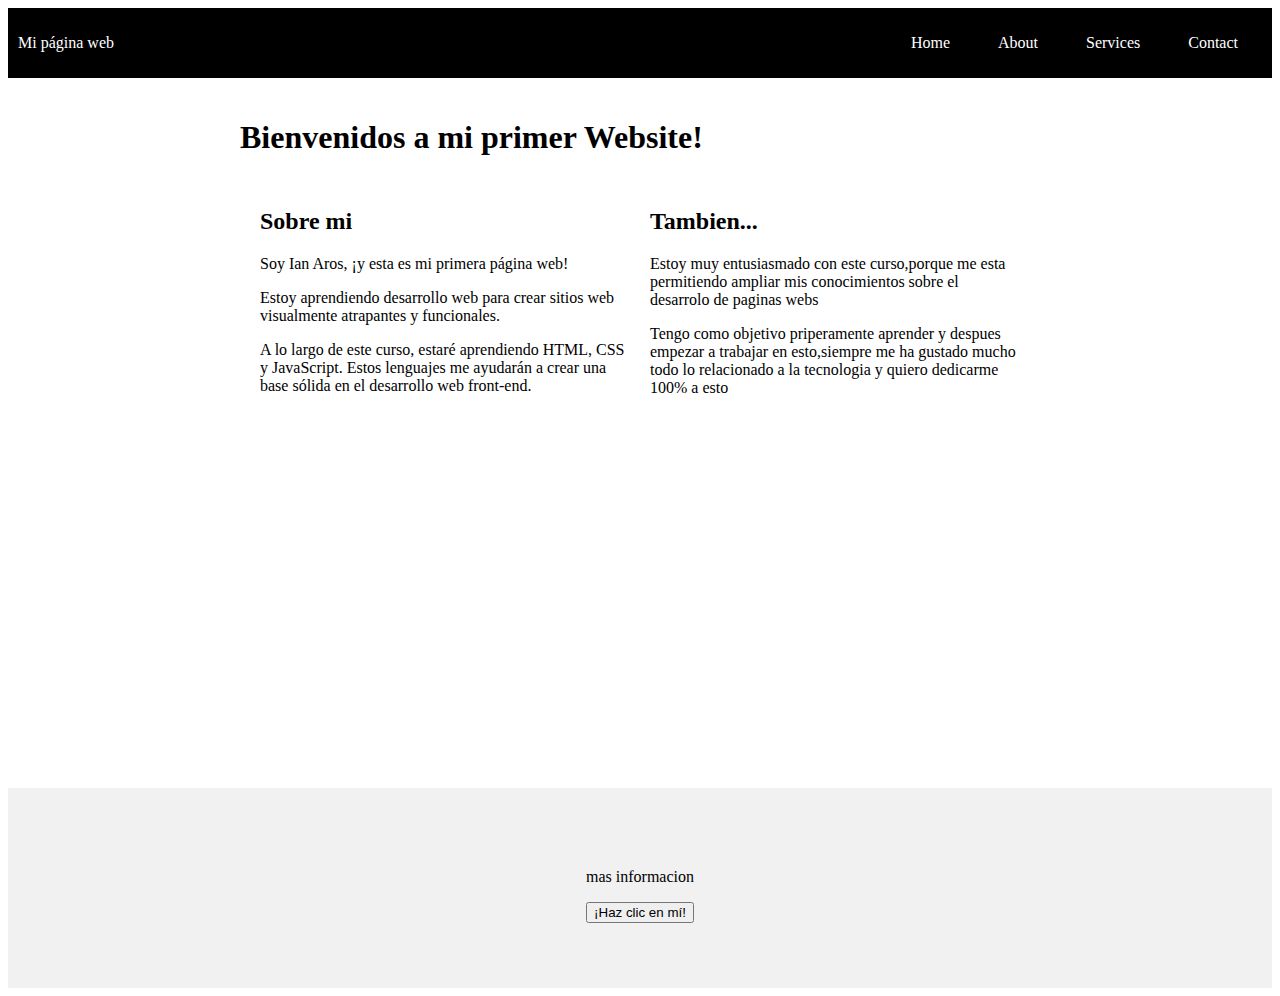
<file: index.html>
<!DOCTYPE html>
<html lang="en">
<head>
  <meta charset="UTF-8">
  <meta http-equiv="X-UA-Compatible" content="IE=edge">
  <meta name="viewport" content="width=device-width, initial-scale=1.0">
  <link rel="stylesheet" href="style7.css">
  <title>Document</title>
</head>
<body>
    <header>
    <div class="container-nav">
        <nav class="navbar" role="navigation">
          <a href="#" class="brand">Mi página web</a>
          <ul class="nav-links">
            <li><a href="index.html">Home</a></li>
            <li><a href="acercade.html">About</a></li>
            <li><a href="servicios.html">Services</a></li>
            <li><a href="contactos.html">Contact</a></li>
          </ul>
        </nav>
        <button class="button-menu-toggle">Menu</button>
      </div>
    
    </header>
    <main>
    <div class="container">
      <h1>Bienvenidos a mi primer Website!</h1>
        <div class="row">
          <div class="column">
            <h2>Sobre mi</h2>
              <p>Soy Ian Aros, ¡y esta es mi primera página web!</p>
              <p>Estoy aprendiendo desarrollo web para crear sitios web visualmente atrapantes y funcionales.</p>
              <p>A lo largo de este curso, estaré aprendiendo HTML, CSS y JavaScript. Estos lenguajes me ayudarán a crear una base sólida en el desarrollo web front-end.</p>
          </div>
             <div class="column">
              <h2>Tambien...</h2>
              <p>Estoy muy entusiasmado con este curso,porque me esta permitiendo ampliar mis conocimientos sobre el desarrolo de paginas webs </p>
              <p>Tengo como objetivo priperamente aprender y despues empezar a trabajar en esto,siempre me ha gustado mucho todo lo relacionado a la tecnologia y quiero dedicarme 100% a esto</p>
          
             </div>
        </div>
    </div>
   <div class="video">
    <iframe width="560" height="315" src="https://www.youtube.com/embed/qWcwFMAqpME" title="YouTube video player" frameborder="0" allow="accelerometer; autoplay; clipboard-write; encrypted-media; gyroscope; picture-in-picture; web-share" allowfullscreen></iframe>
  </div>
    </main>
    <footer>
      <p>mas informacion</p>
      <button onClick="showAlert()" aria-label="Haz clic en mí">¡Haz clic en mí!</button>
    </footer>
      <script src="script.js"></script>
</body>
</html>
</file>
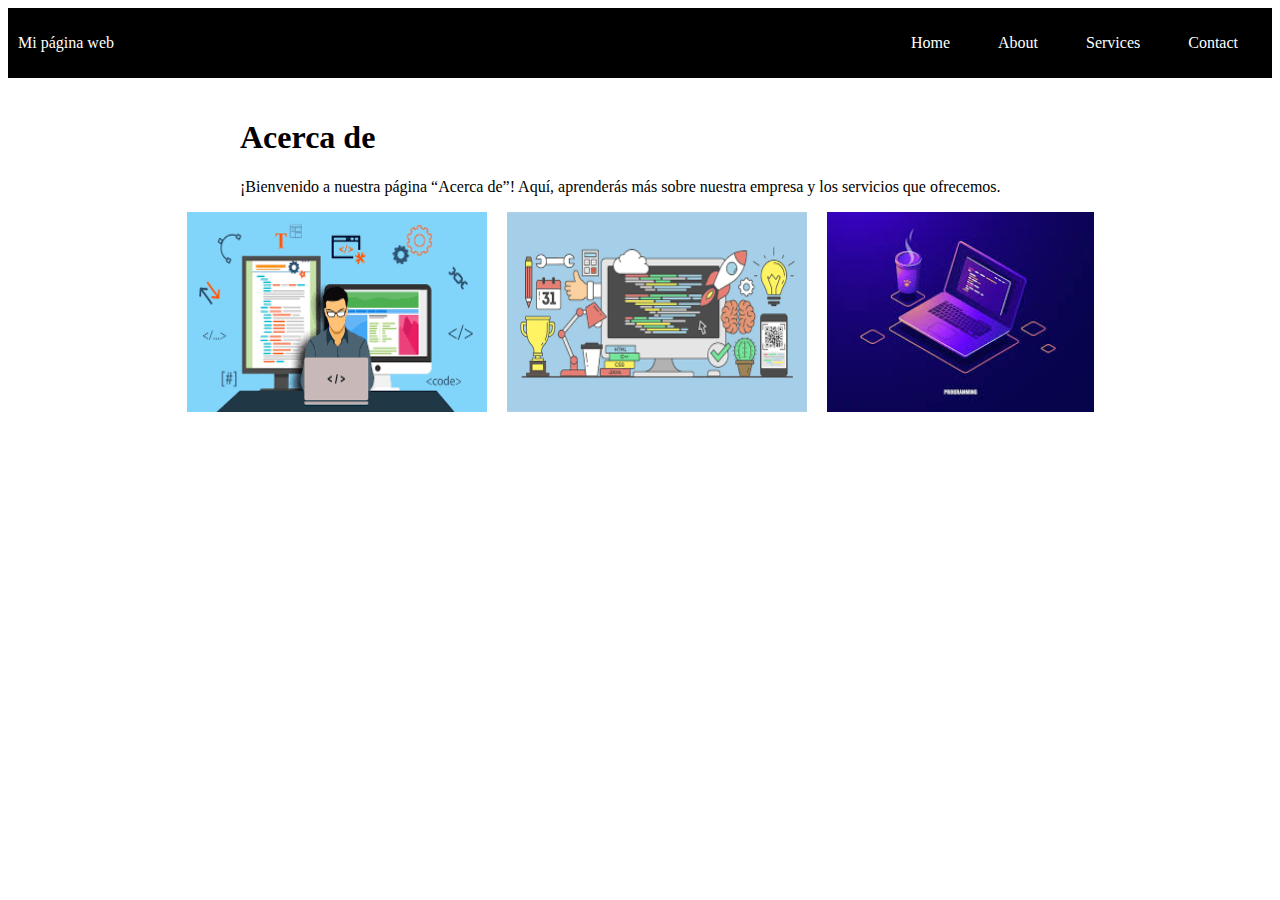
<file: acercade.html>
<!DOCTYPE html>
<html lang="en">
<head>
  <meta charset="UTF-8">
  <meta http-equiv="X-UA-Compatible" content="IE=edge">
  <meta name="viewport" content="width=device-width, initial-scale=1.0">
  <link rel="stylesheet" href="style7.css">
  <title>Document</title>
</head>
<body>

    <div class="container-nav">
        <nav class="navbar" role="navigation">
          <a href="#" class="brand">Mi página web</a>
          <ul class="nav-links">
            <li><a href="index.html">Home</a></li>
            <li><a href="acercade.html">About</a></li>
            <li><a href="servicios.html">Services</a></li>
            <li><a href="contactos.html">Contact</a></li>
          </ul>
        </nav>
        <button class="button-menu-toggle">Menu</button>
      </div>
      <div class="container">
      <h1>Acerca de</h1>
      <p>¡Bienvenido a nuestra página “Acerca de”! Aquí, aprenderás más sobre nuestra empresa y los servicios que ofrecemos.</p>
        <div class="container2">
        <img src="imagen.png" alt="Descripción de la imagen 1" />   
        <img src="imagen2.png" alt="Descripción de la imagen 2" />
        <img src="imagen3.png" alt="Descripción de la imagen 3" />
      </div>
      <script src="script.js"></script>
</body>
</html>
</file>
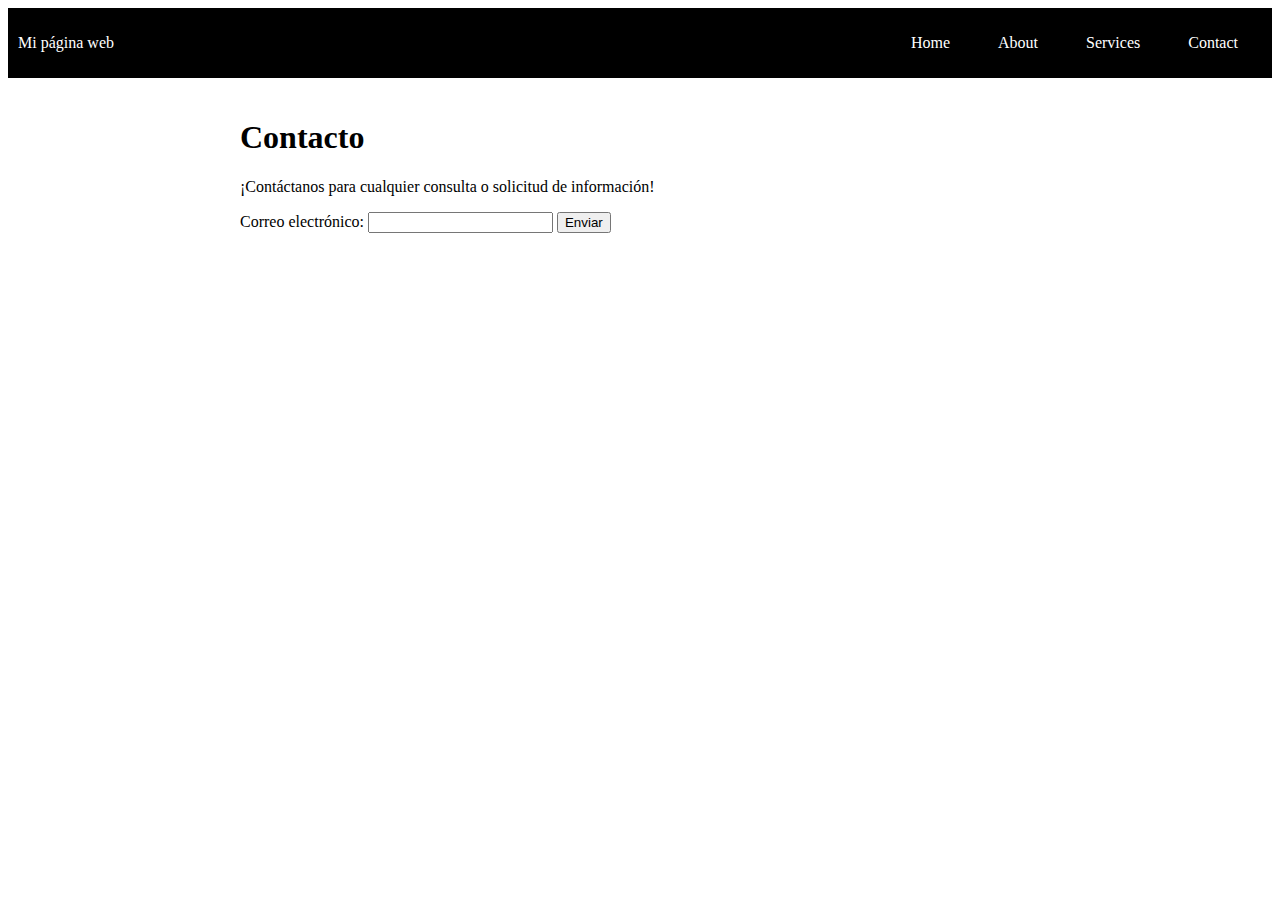
<file: contactos.html>
<!DOCTYPE html>
<html lang="en">
<head>
  <meta charset="UTF-8">
  <meta http-equiv="X-UA-Compatible" content="IE=edge">
  <meta name="viewport" content="width=device-width, initial-scale=1.0">
  <link rel="stylesheet" href="style7.css">
  <title>Document</title>
</head>
<body>

    <div class="container-nav">
        <nav class="navbar" role="navigation">
          <a href="#" class="brand">Mi página web</a>
          <ul class="nav-links">
            <li><a href="index.html">Home</a></li>
            <li><a href="acercade.html">About</a></li>
            <li><a href="servicios.html">Services</a></li>
            <li><a href="contactos.html">Contact</a></li>
          </ul>
        </nav>
        <button class="button-menu-toggle">Menu</button>
      </div>
      <div class="container">
      <h1>Contacto</h1>
        <p>¡Contáctanos para cualquier consulta o solicitud de información!</p>

    <script src="script.js"></script>
        <form id="myForm">
        <label for="email">Correo electrónico:</label>
        <input type="email" id="email" name="email" required>
        <button type="submit">Enviar</button>
         </form>
        
      </div>
</body>
</html>
</file>
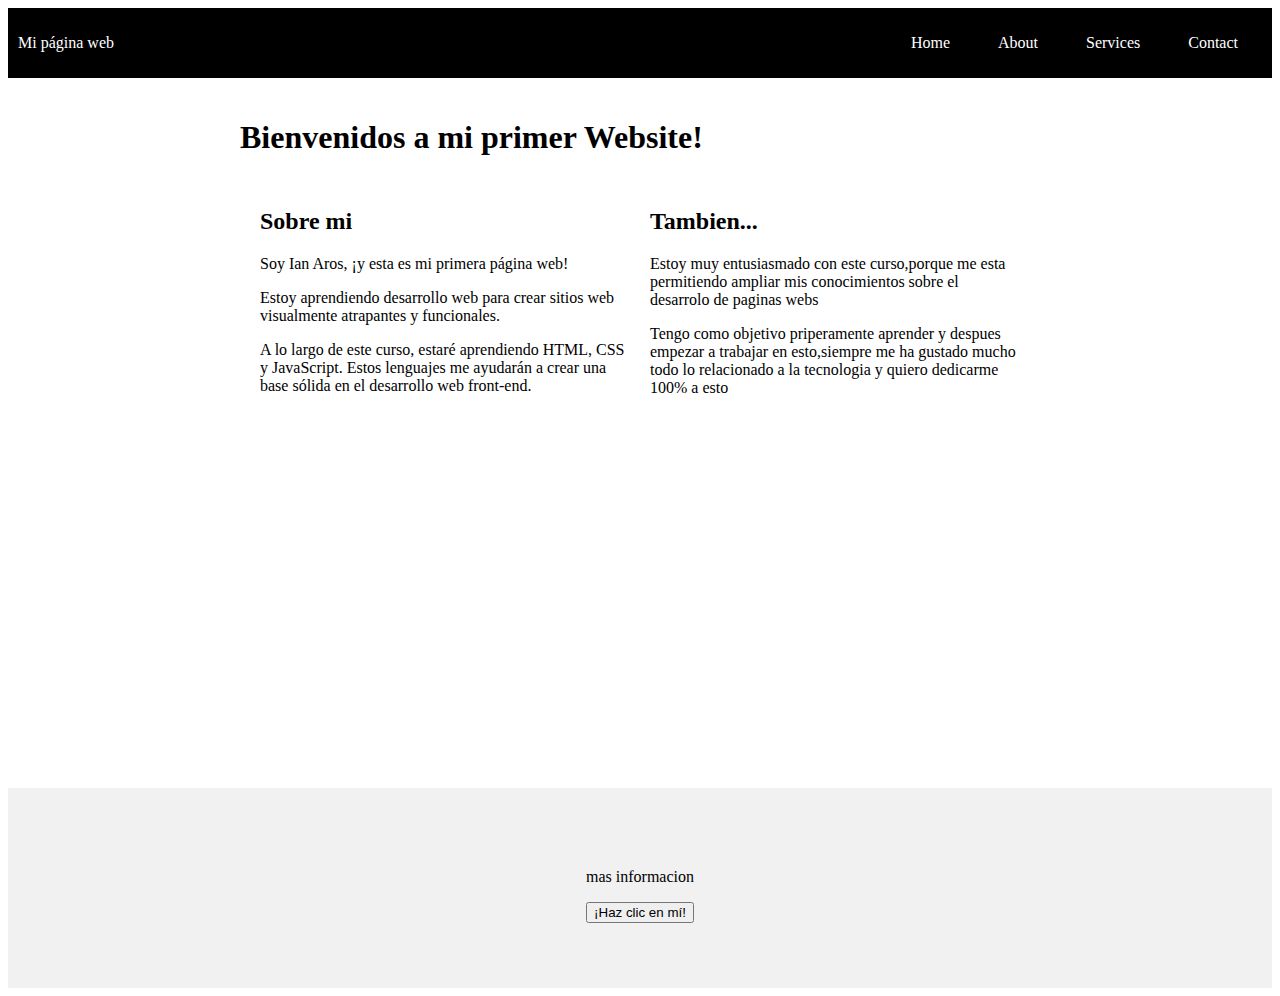
<file: inicio.html>
<!DOCTYPE html>
<html lang="en">
<head>
  <meta charset="UTF-8">
  <meta http-equiv="X-UA-Compatible" content="IE=edge">
  <meta name="viewport" content="width=device-width, initial-scale=1.0">
  <link rel="stylesheet" href="style7.css">
  <title>Document</title>
</head>
<body>
    <header>
    <div class="container-nav">
        <nav class="navbar" role="navigation">
          <a href="#" class="brand">Mi página web</a>
          <ul class="nav-links">
            <li><a href="inicio.html">Home</a></li>
            <li><a href="acercade.html">About</a></li>
            <li><a href="servicios.html">Services</a></li>
            <li><a href="contactos.html">Contact</a></li>
          </ul>
        </nav>
        <button class="button-menu-toggle">Menu</button>
      </div>
    
    </header>
    <main>
    <div class="container">
      <h1>Bienvenidos a mi primer Website!</h1>
        <div class="row">
          <div class="column">
            <h2>Sobre mi</h2>
              <p>Soy Ian Aros, ¡y esta es mi primera página web!</p>
              <p>Estoy aprendiendo desarrollo web para crear sitios web visualmente atrapantes y funcionales.</p>
              <p>A lo largo de este curso, estaré aprendiendo HTML, CSS y JavaScript. Estos lenguajes me ayudarán a crear una base sólida en el desarrollo web front-end.</p>
          </div>
             <div class="column">
              <h2>Tambien...</h2>
              <p>Estoy muy entusiasmado con este curso,porque me esta permitiendo ampliar mis conocimientos sobre el desarrolo de paginas webs </p>
              <p>Tengo como objetivo priperamente aprender y despues empezar a trabajar en esto,siempre me ha gustado mucho todo lo relacionado a la tecnologia y quiero dedicarme 100% a esto</p>
          
             </div>
        </div>
    </div>
   <div class="video">
    <iframe width="560" height="315" src="https://www.youtube.com/embed/qWcwFMAqpME" title="YouTube video player" frameborder="0" allow="accelerometer; autoplay; clipboard-write; encrypted-media; gyroscope; picture-in-picture; web-share" allowfullscreen></iframe>
  </div>
    </main>
    <footer>
      <p>mas informacion</p>
      <button onClick="showAlert()" aria-label="Haz clic en mí">¡Haz clic en mí!</button>
    </footer>
      <script src="script.js"></script>
</body>
</html>
</file>
<file: style7.css>
.container {
    max-width: 800px;
    margin: auto;
    padding: 20px;
  }
  .row {
    display: flex;
    flex-wrap: wrap;
    margin: 10px;
  }
  
  .column {
    flex: 1;
    padding: 10px;
  }
  @media (max-width: 600px) {
    .column {
      flex: 100%;
    }
  }
.boton {
  display: flex;
  justify-content: center;
  margin: 15px;
}
.container {
    max-width: 800px;
    margin: auto;
    padding: 20px;
  }
  .row {
    display: flex;
    flex-wrap: wrap;
    margin: 10px;
  }
  
  .column {
    flex: 1;
    padding: 10px;
  }
  @media (max-width: 600px) {
    .column {
      flex: 100%;
    }
  }
.boton {
  display: flex;
  justify-content: center;
  margin: 15px;
}
.container-nav {
  display: flex;
  padding: 10px;
  height: 50px;
  background-color: black;
}


.navbar {
  display: flex;
  justify-content: space-between;
  width: 100%;
}


.brand {
  display: flex;
  align-items: center;
}


li>a {
  padding: 8px 24px;
}


li {
  list-style-type: none;
}


a {
  color: white;
  text-decoration:none;
}


.nav-links {
  display: flex;
  align-items: center;
}


.button-menu-toggle {
  display: none;
}
@media (max-width: 768px) {
  .column {
    flex: 100%;
  }


  .nav-links {
    display: none;
  }


  .button-menu-toggle {
    display: block;
    background-color: white;
    border:none;
    border-radius: 50px;
    padding: 0 24px;
    font-family: monospace;
    font-weight: bold;
    font-size: 20px;
  }
 
  .nav-links.nav-links-responsive {
    position: absolute;
    display: flex;
    background-color: rgba(20,20,20,0.95);
    width: 100%;
    height: 100%;
    top: 70px;
    left: 0;
    flex-direction: column;
    padding-top: 200px;
    align-items: center;
    gap:70px;
    font-size: 40px;


  }
}
.container2 {
    display: flex;
    justify-content: center; 
    align-items: center; 
}
.container2 img {
    width: 300px; 
    height: 200px; 
    margin: 0 10px; 
  }
 
  .video {
    display: flex;
    justify-content: center;
    padding: 10px;
  }
iframe,video{
    max-width: 90%;
}

footer{
    display: flex;
    background-color: #f1f1f1;
    flex-direction: column;
    min-height: 200px;
    justify-content: center;
    align-items: center;
  
}
</file>
